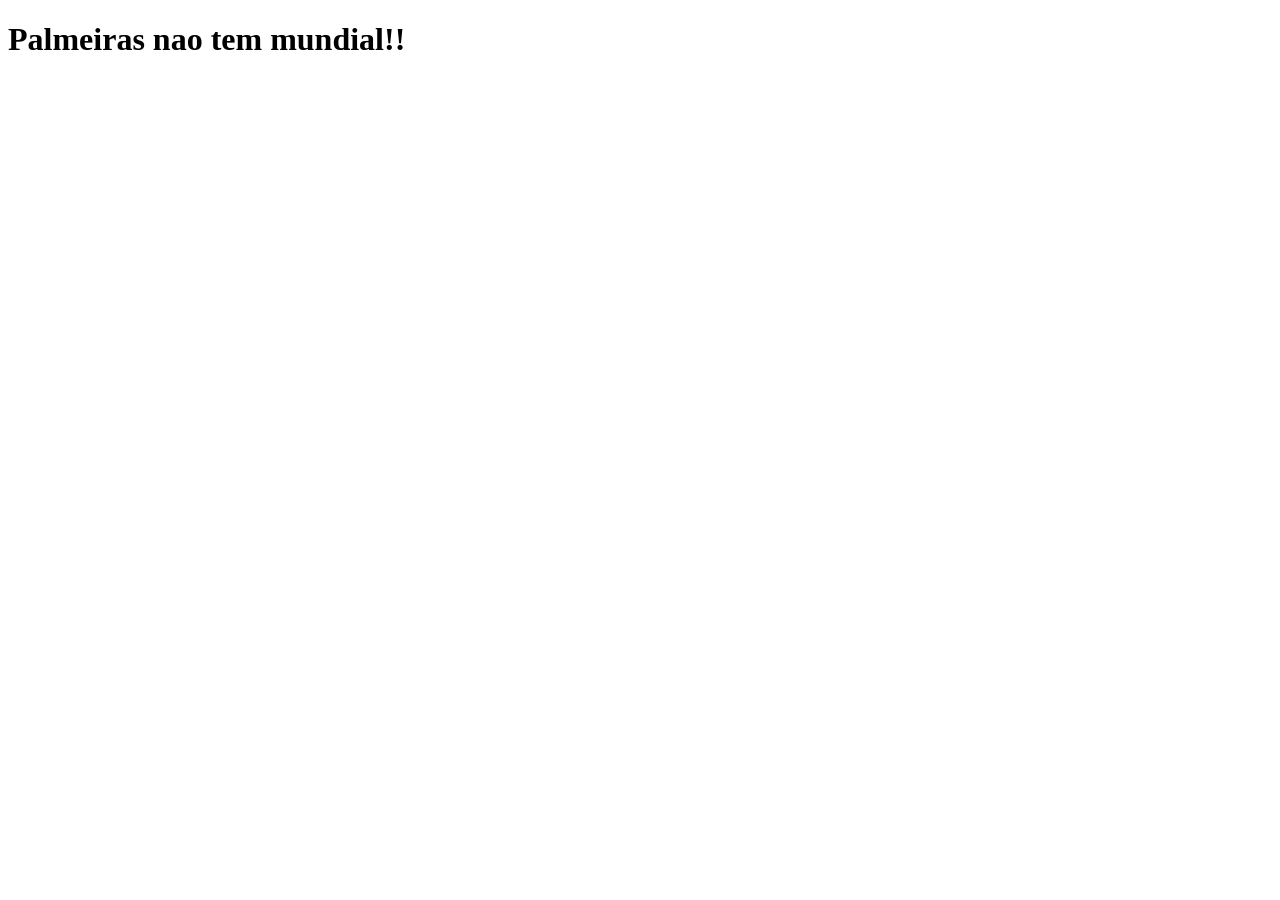
<file: Aulas-HTML/index.html>
<!DOCTYPE html>
<html lang="pt">
<head>
    <meta charset="UTF-8">
    <meta name="viewport" content="width=device-width, initial-scale=1.0">
    <title>Document</title>
</head>
<body>
    <main>

        <h1 "style="color: blue;">Palmeiras nao tem mundial!!</h1> 

    </main>
    

</body>
</html>
</file>
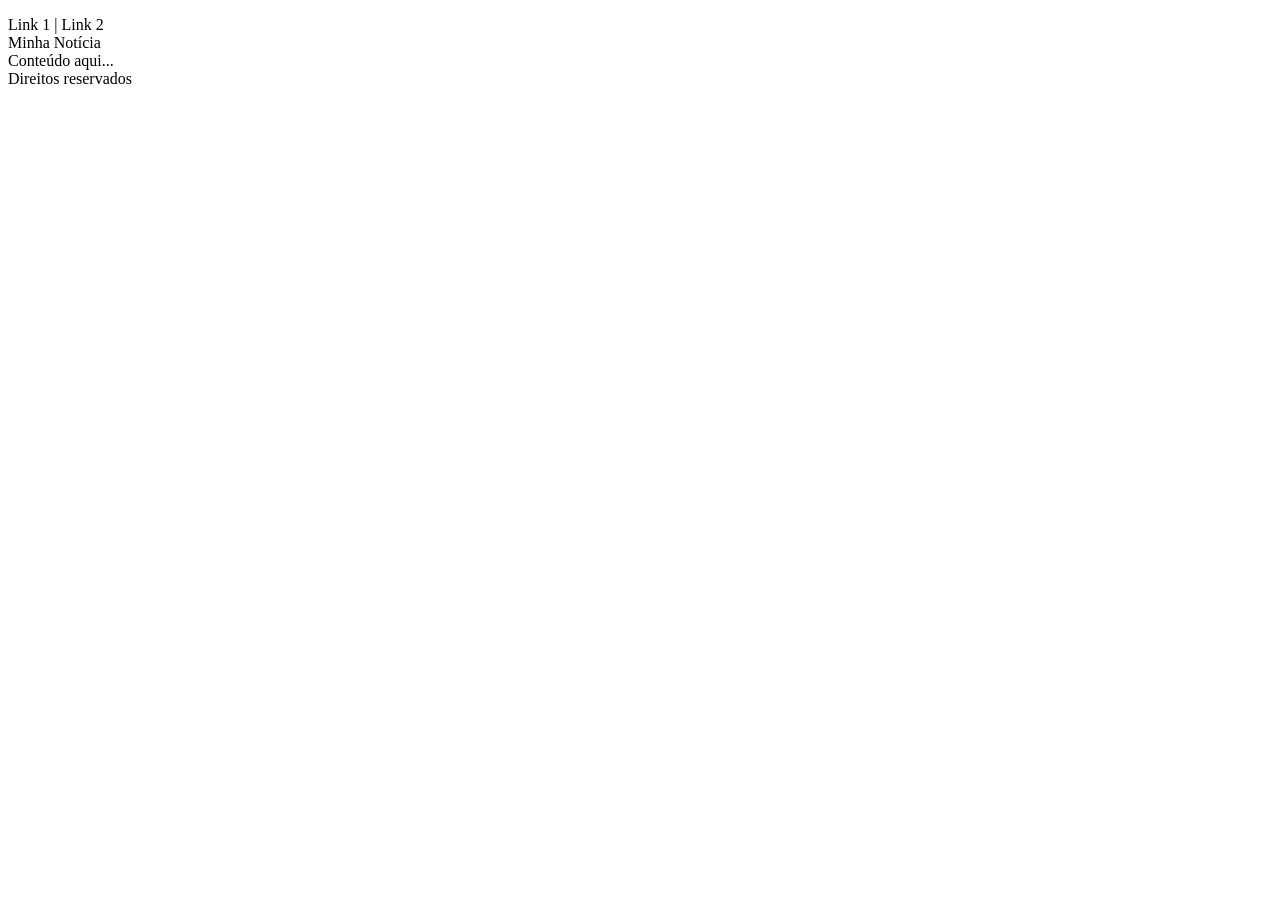
<file: Aulas-HTML/aula15-ex01-pagina.html>
<!DOCTYPE html>
<html lang="pt-BR">
<head>
   <meta charset="UTF-8">
   <meta name="viewport" content="width=device-width, initial-scale=1.0">
   <title>Document</title>
</head>
<body>
   
<p> Link 1 | Link 2<br>Minha Notícia<br>Conteúdo aqui...<br>  Direitos reservados</p>
</file>
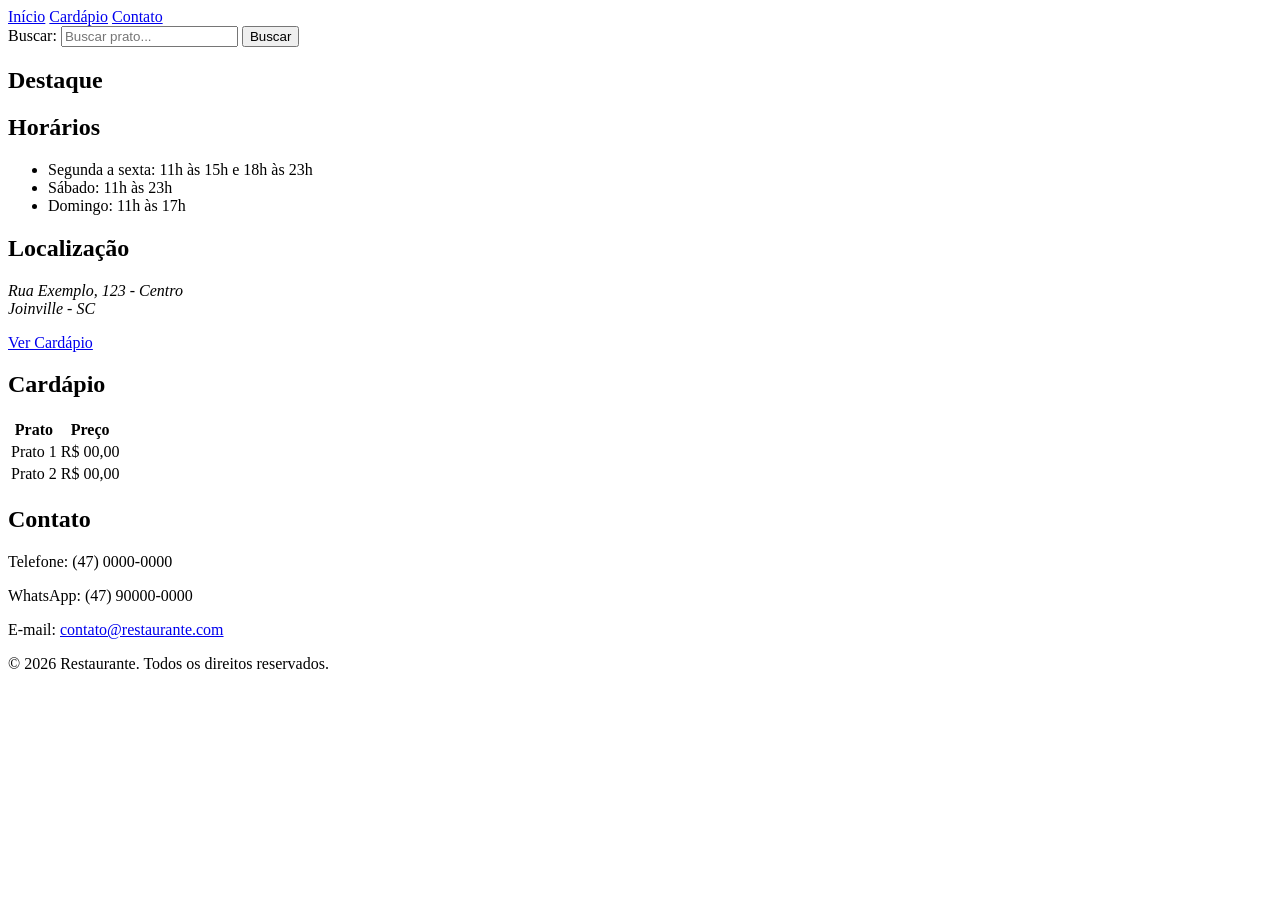
<file: Aulas-HTML/cardapio.html>
﻿<!doctype html>
<html lang="pt-BR">
<head>
  <meta charset="utf-8">
  <meta name="viewport" content="width=device-width, initial-scale=1">
  <title>Restaurante - Cardápio</title>
</head>
<body>
  <header>
    <nav aria-label="Navegação principal">
      <a href="#inicio">Início</a>
      <a href="#cardapio">Cardápio</a>
      <a href="#contato">Contato</a>
    </nav>

    <form action="#" method="get">
      <label for="buscar">Buscar:</label>
      <input type="search" id="buscar" name="buscar" placeholder="Buscar prato...">
      <button type="submit">Buscar</button>
    </form>
  </header>

  <main>
    <section id="inicio" aria-labelledby="titulo-destaque">
      <h1 id="titulo-destaque">Destaque</h1>
    </section>

    <section id="horarios" aria-labelledby="titulo-horarios">
      <h2 id="titulo-horarios">Horários</h2>
      <ul>
        <li>Segunda a sexta: 11h às 15h e 18h às 23h</li>
        <li>Sábado: 11h às 23h</li>
        <li>Domingo: 11h às 17h</li>
      </ul>
    </section>

    <section id="localizacao" aria-labelledby="titulo-localizacao">
      <h2 id="titulo-localizacao">Localização</h2>
      <address>
        Rua Exemplo, 123 - Centro<br>
        Joinville - SC
      </address>
    </section>

    <p><a href="#cardapio">Ver Cardápio</a></p>

    <section id="cardapio" aria-labelledby="titulo-cardapio">
      <h2 id="titulo-cardapio">Cardápio</h2>
      <table>
        <thead>
          <tr>
            <th scope="col">Prato</th>
            <th scope="col">Preço</th>
          </tr>
        </thead>
        <tbody>
          <tr>
            <td>Prato 1</td>
            <td>R$ 00,00</td>
          </tr>
          <tr>
            <td>Prato 2</td>
            <td>R$ 00,00</td>
          </tr>
        </tbody>
      </table>
    </section>
  </main>

  <footer id="contato">
    <h2>Contato</h2>
    <p>Telefone: (47) 0000-0000</p>
    <p>WhatsApp: (47) 90000-0000</p>
    <p>E-mail: <a href="mailto:contato@restaurante.com">contato@restaurante.com</a></p>
    <p>&copy; 2026 Restaurante. Todos os direitos reservados.</p>
  </footer>
</body>
</html>
</file>
